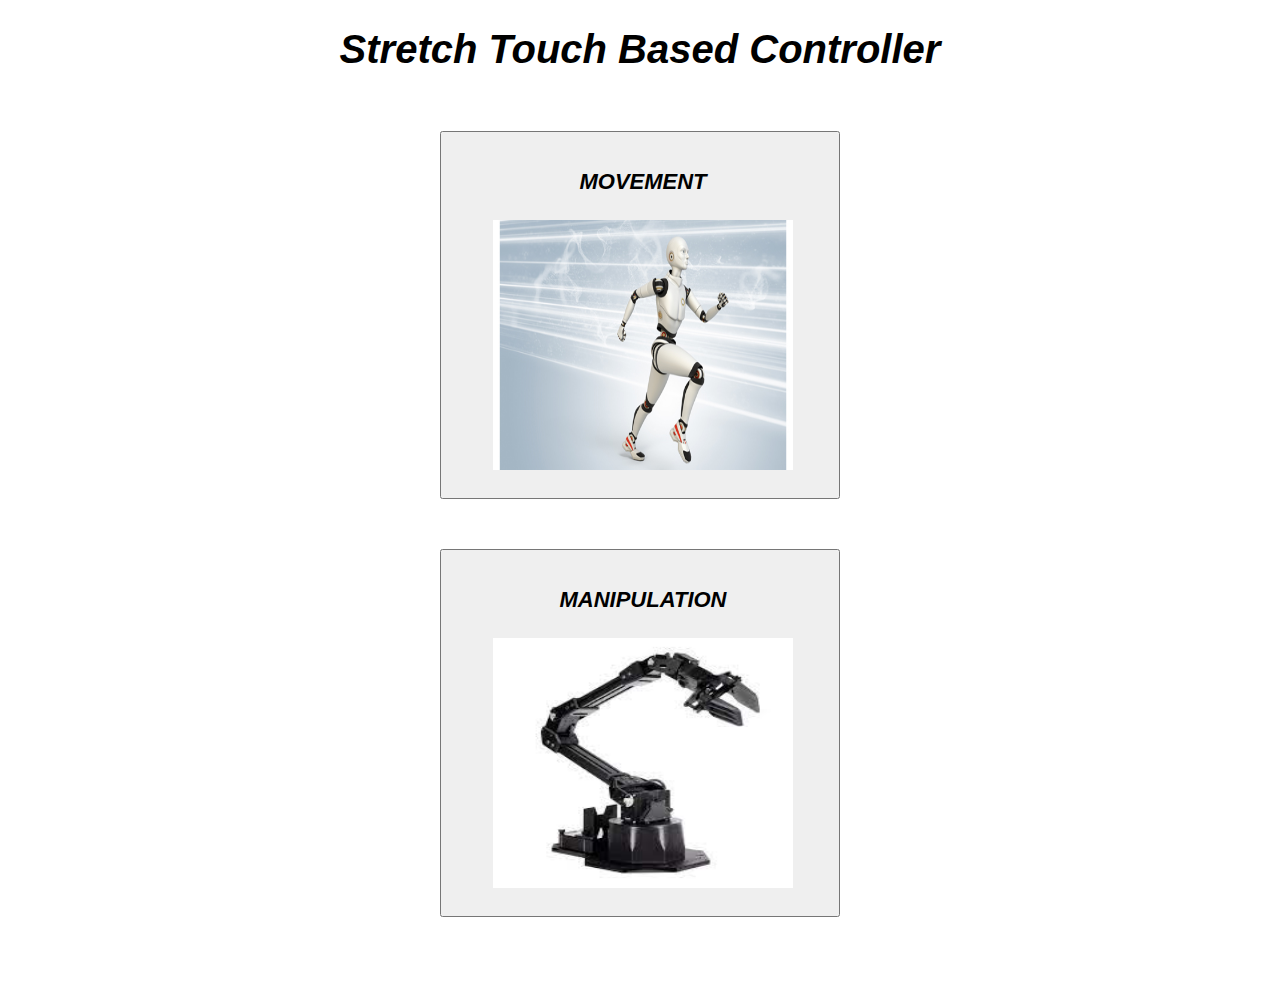
<file: index.html>
<!DOCTYPE html>
<html lang="en">
  <head>
    <meta charset="UTF-8" />
    <link href="style.css" rel="stylesheet" />
    <meta http-equiv="X-UA-Compatible" content="IE=edge" />
    <meta name="viewport" content="width=device-width, initial-scale=1.0" />
    <title>Stretch Touch Based Controller</title>
  </head>
  <h1><strong>Stretch Touch Based Controller</strong></h1>

  <body>
    <div class="btn-group-vertical">
      <button type="submit" name="move" value="movement">
        <p>Movement</p>
        <a href="movement.html">
          <img
            src="movement.jpeg"
            height="250px"
            width="300px"
            alt="'movement image"
          />
        </a>
      </button>
      <button type="submit" name="grab" value="manipulation">
        <p>Manipulation</p>
        <a href="manipulation.html">
          <img
            src="manipulation.jpeg"
            height="250px"
            width="300px"
            alt="'manipulation image"
          />
        </a>
      </button>
    </div>
  </body>
</html>
</file>
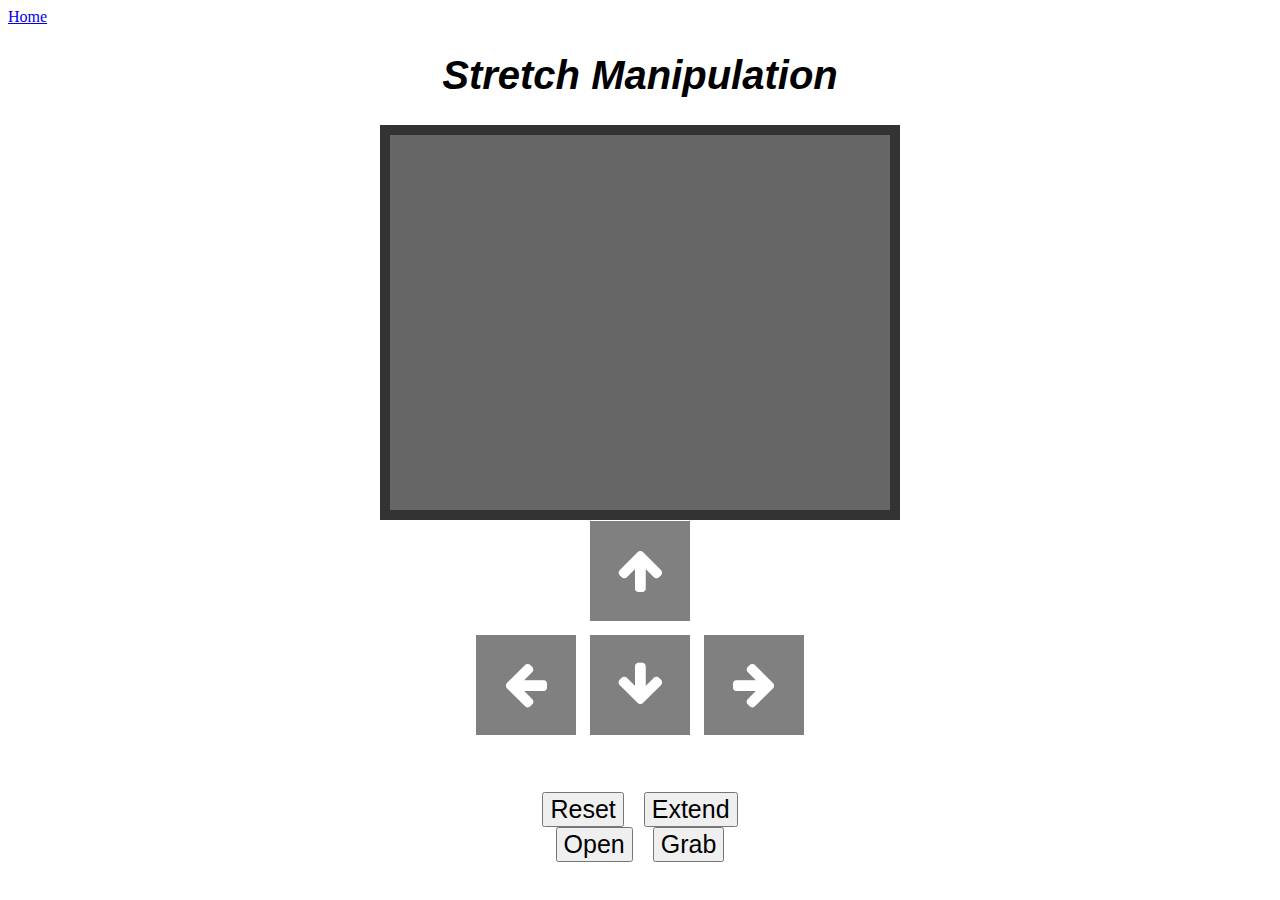
<file: manipulation.html>
<!DOCTYPE html>
<html lang="en">
  <head>
    <meta charset="UTF-8" />
    <link href="move.css" rel="stylesheet" />
    <meta http-equiv="X-UA-Compatible" content="IE=edge" />
    <meta name="viewport" content="width=device-width, initial-scale=1.0" />
    <title>Stretch Manipulation</title>
   <a href="index.html">Home</a></li> 
  </head>
  <body>
    <h1><strong>Stretch Manipulation</strong></h1>
    
    <div id="container">
	    <video autoplay="true" id="videoElement" alt="Wrist Camera Feed">
	
	    </video>
    </div>
    <script>
      var video = document.querySelector("#videoElement");

      if (navigator.mediaDevices.getUserMedia) {
        navigator.mediaDevices.getUserMedia({ video: true })
         .then(function (stream) {
           video.srcObject = stream;
         })
         .catch(function (err0r) {
           console.log("Something went wrong!");
         });
        }
    </script>


    <div class="keys">
      <div class="up arr"><i class="fa fa-arrow-up"></i></div>
      <br />
      <div class="left arr"><i class="fa fa-arrow-left"></i></div>  
      <div class="down arr"><i class="fa fa-arrow-down"></i></div>
      <div class="right arr"><i class="fa fa-arrow-right"></i></div>
    </div>
    <br />
    <br />
    <br />
    <br />
    <div class="names">
      <div class="uptext"></div>
      <div class="downtext"></div>
      <div class="lefttext"></div>
      <div class="righttext"></div>
      <div class="b"></div>  
      <div class="a"></div>
    </div>
    
    <link href="//netdna.bootstrapcdn.com/font-awesome/4.0.3/css/font-awesome.css" rel="stylesheet">

  </body>
</html>

<div class="flex-parent jc-center">
  <button type="submit" class="magenta margin-right">Reset</button>
  <button type="submit" class="green">Extend</button>
</div>
<div class="flex-parent jc-center">
  <button type="submit" class="magenta margin-right">Open</button>
  <button type="submit" class="green">Grab</button>
</div>
</file>
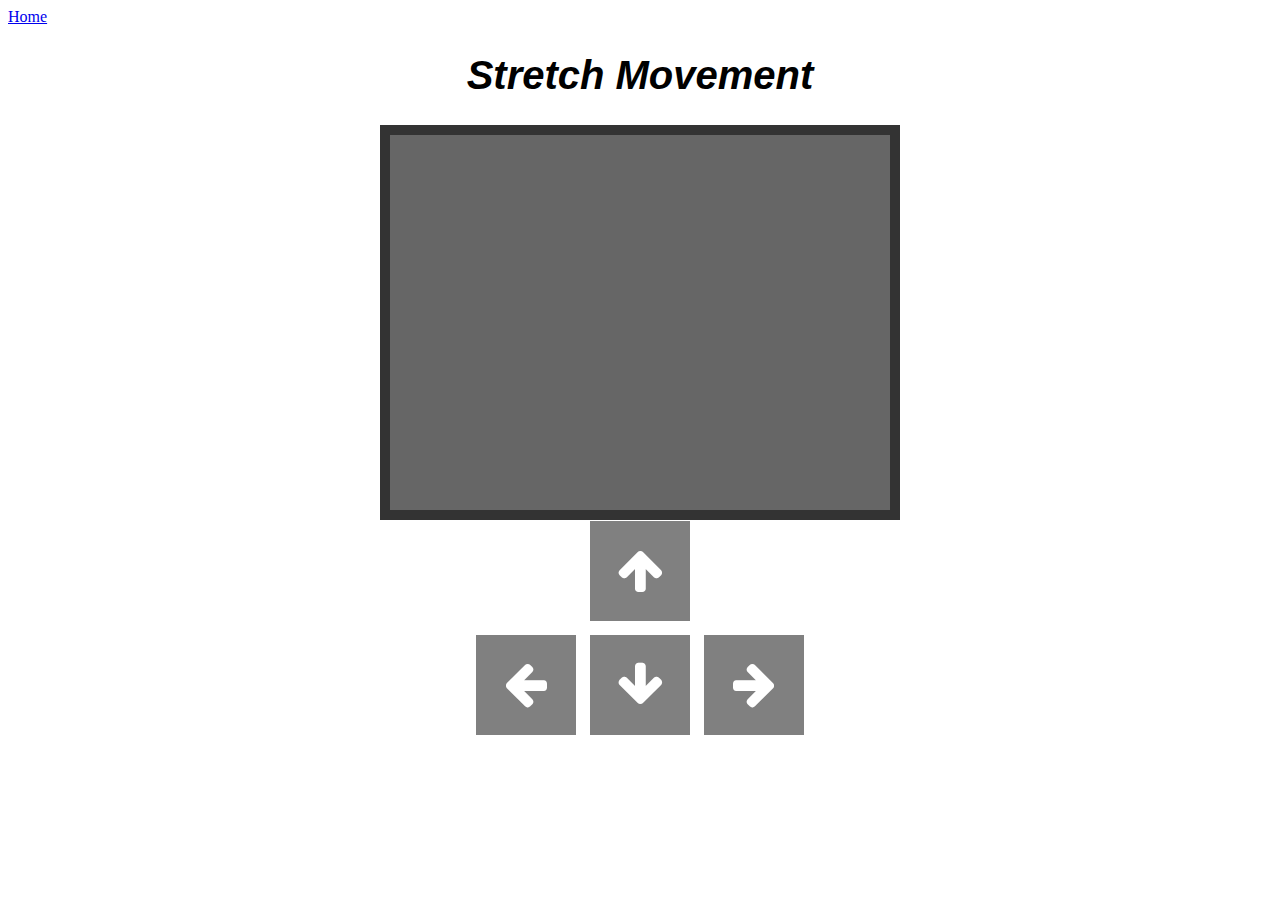
<file: move.html>
<!DOCTYPE html>
<html lang="en">
  <head>
    <meta charset="UTF-8" />
    <link href="move.css" rel="stylesheet" />
    <meta http-equiv="X-UA-Compatible" content="IE=edge" />
    <meta name="viewport" content="width=device-width, initial-scale=1.0" />
    <title>Stretch Movement</title>
   <a href="index.html">Home</a></li> 
  </head>
  <body>
    <h1><strong>Stretch Movement</strong></h1>
    
    <div id="container">
	    <video autoplay="true" id="videoElement" alt="Base Camera Feed">
        
	    </video>
    </div>
    <script>
      var video = document.querySelector("#videoElement");

      if (navigator.mediaDevices.getUserMedia) {
        navigator.mediaDevices.getUserMedia({ video: true })
         .then(function (stream) {
           video.srcObject = stream;
         })
         .catch(function (err0r) {
           console.log("Something went wrong!");
         });
        }
    </script>
    
 

    <div class="keys">
      <div class="up arr"><i class="fa fa-arrow-up"></i></div>
      <br />
      <div class="left arr"><i class="fa fa-arrow-left"></i></div>  
      <div class="down arr"><i class="fa fa-arrow-down"></i></div>
      <div class="right arr"><i class="fa fa-arrow-right"></i></div>
    </div>
    <br />
    <br />
    <br />
    <br />
    <div class="names">
      <div class="uptext"></div>
      <div class="downtext"></div>
      <div class="lefttext"></div>
      <div class="righttext"></div>
      <div class="b"></div>  
      <div class="a"></div>
    </div>
    
    <link href="//netdna.bootstrapcdn.com/font-awesome/4.0.3/css/font-awesome.css" rel="stylesheet">

  </body>
</html>
</file>
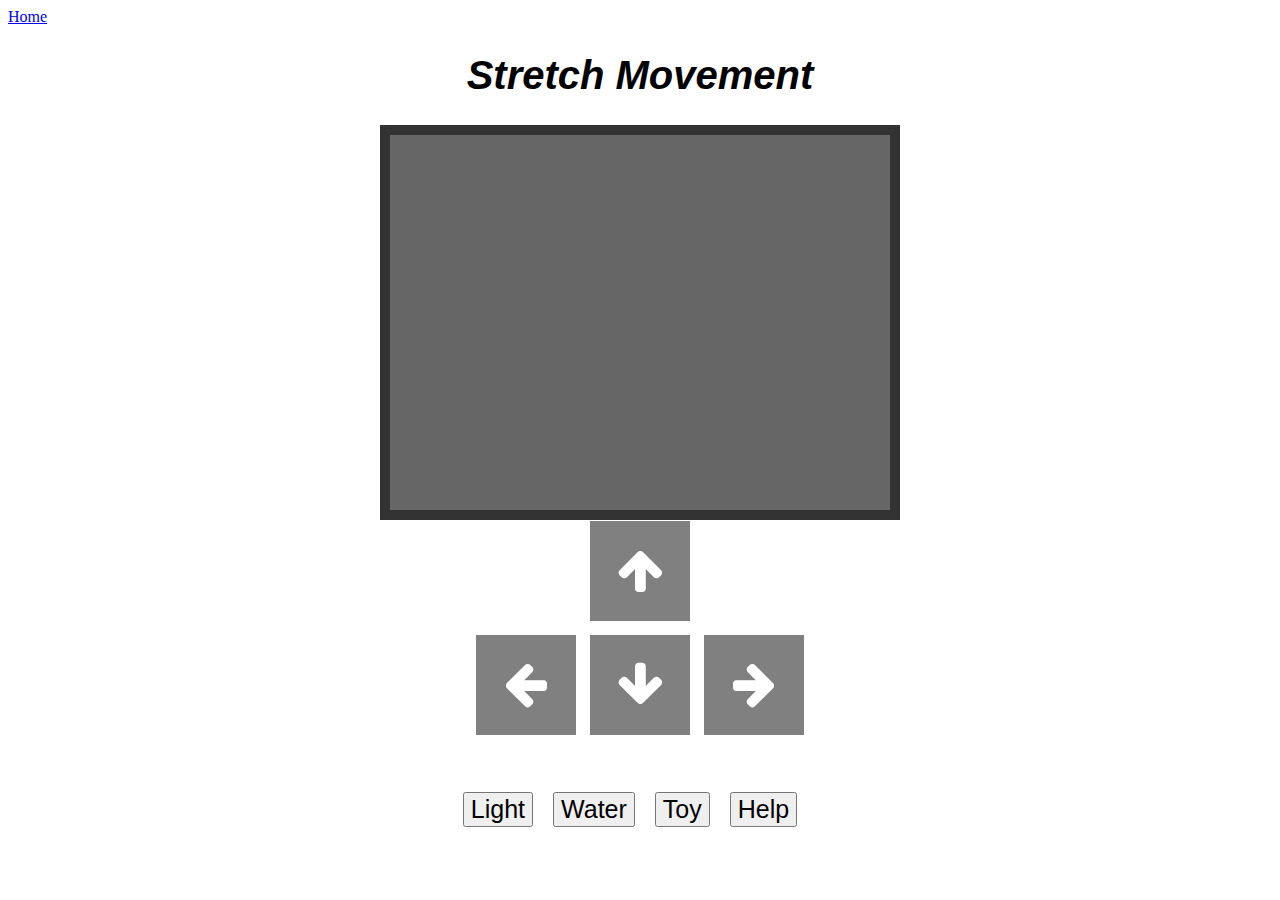
<file: movement.html>
<!DOCTYPE html>
<html lang="en">
  <head>
    <meta charset="UTF-8" />
    <link href="move.css" rel="stylesheet" />
    <meta http-equiv="X-UA-Compatible" content="IE=edge" />
    <meta name="viewport" content="width=device-width, initial-scale=1.0" />
    <title>Stretch Movement</title>
   <a href="index.html">Home</a></li> 
  </head>
  <body>
    <h1><strong>Stretch Movement</strong></h1>
    
    <div id="container">
	    <video autoplay="true" id="videoElement" alt="Base Camera Feed">
	
	    </video>
    </div>
    <script>
      var video = document.querySelector("#videoElement");

      if (navigator.mediaDevices.getUserMedia) {
        navigator.mediaDevices.getUserMedia({ video: true })
         .then(function (stream) {
           video.srcObject = stream;
         })
         .catch(function (err0r) {
           console.log("Something went wrong!");
         });
        }
    </script>
 

    <div class="keys">
      <div class="up arr"><i class="fa fa-arrow-up"></i></div>
      <br />
      <div class="left arr"><i class="fa fa-arrow-left"></i></div>  
      <div class="down arr"><i class="fa fa-arrow-down"></i></div>
      <div class="right arr"><i class="fa fa-arrow-right"></i></div>
    </div>
    <br />
    <br />
    <br />
    <br />
    <div class="names">
      <div class="uptext"></div>
      <div class="downtext"></div>
      <div class="lefttext"></div>
      <div class="righttext"></div>
      <div class="b"></div>  
      <div class="a"></div>
    </div>
    
    <link href="//netdna.bootstrapcdn.com/font-awesome/4.0.3/css/font-awesome.css" rel="stylesheet">


    <div class="flex-parent jc-center">
      <button type="submit" class="magenta margin-right">Light</button>
      <button type="submit" class="green margin-right">Water</button>
      <button type="submit" class="magenta margin-right">Toy</button>
      <button type="submit" class="green margin-right">Help</button>
    </div>



  </body>
</html>
</file>
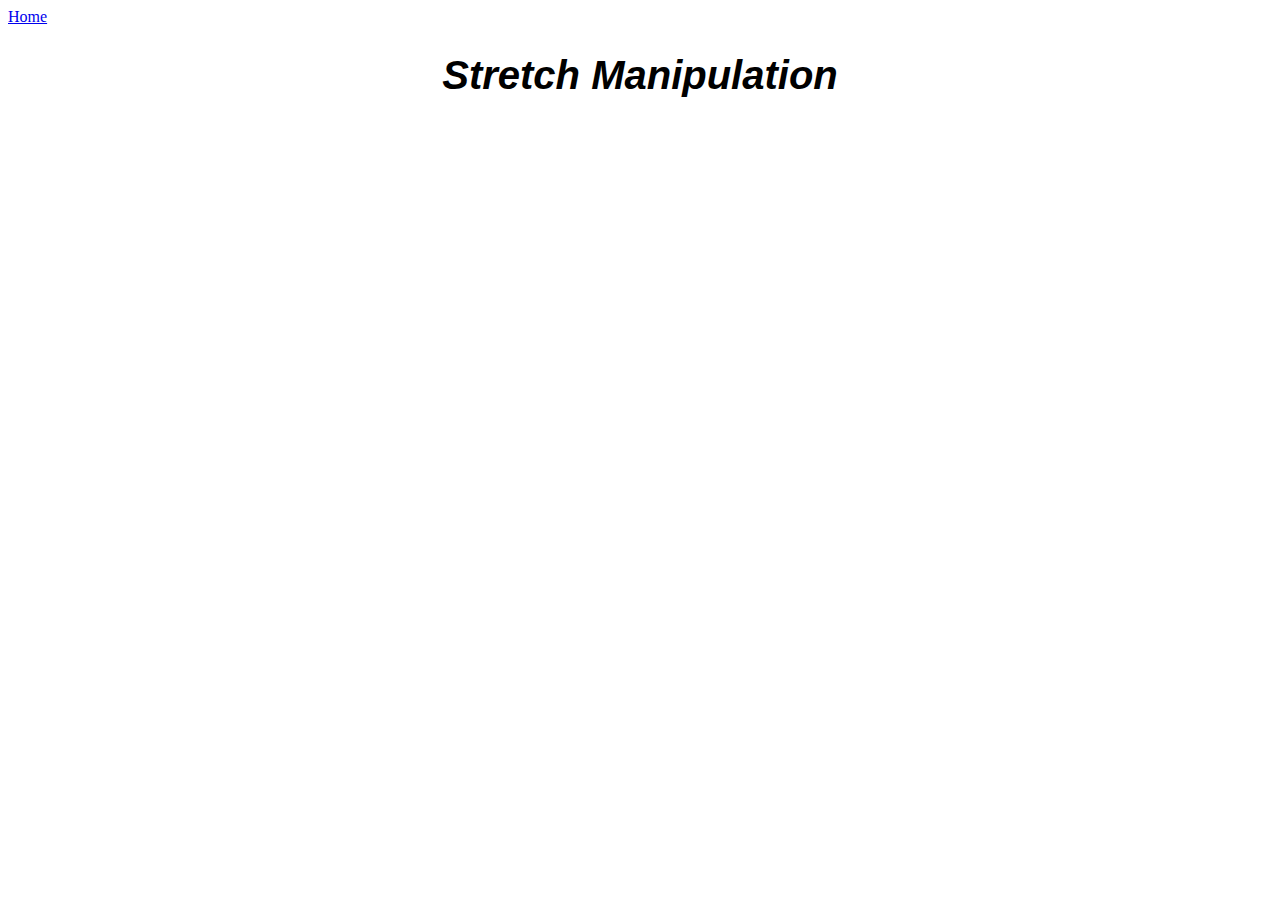
<file: test.html>
<!DOCTYPE html>
<html lang="en">
  <head>
    <meta charset="UTF-8" />
    <link href="move.css" rel="stylesheet" />
    <meta http-equiv="X-UA-Compatible" content="IE=edge" />
    <meta name="viewport" content="width=device-width, initial-scale=1.0" />
    <title>Stretch Manipulation</title>
   <a href="index.html">Home</a></li> 
  </head>
  <body>
    <h1><strong>Stretch Manipulation</strong></h1>
     
      <script>
        var video = document.querySelector("#base");
        navigator.mediaDevices.enumerateDevices()
      
        if (!navigator.mediaDevices?.enumerateDevices) {
          console.log("enumerateDevices() not supported.");
        } else {
          // List cameras and microphones.
          navigator.mediaDevices
            .enumerateDevices()
            .then((devices) => {
              devices.forEach((device) => {
                console.log(`${device.kind}: ${device.label} id = ${device.deviceId}`);
              });
            })
            .catch((err) => {
              console.error(`${err.name}: ${err.message}`);
            });
        }
      </script>
      </body>
      </html>
</file>
<file: style.css>
nav {
  background-color: #f7f7f7;
  border: 5px solid #1098ad;
  text-align: center;
  font-size: 28px;
  font-family: sans-serif;
  line-height: 1.5;
}
p {
  text-align: center;
}
h1 {
  font-size: 40px;
  font-family: sans-serif;
  font-style: italic;
  text-align: center;
}

ul {
  text-align: center;
}
P.blocktext {
  margin-left: auto;
  margin-right: auto;
  width: 8em;
}
p {
  font-size: 22px;
  font-family: sans-serif;
  text-transform: uppercase;
  font-style: italic;
  line-height: 1.5;
  text-align: center;
}

a:link {
  color: pink;
  text-decoration: none;
}

a:visited {
  color: darkblue;
}

a:hover {
  color: mediumseagreen;
  font-weight: bold;
}

.btn-group-vertical {
  display: flex;
  align-items: center;
  justify-content: center;
  flex-direction: column;
  height: 100vh;
}

/* .btn-group button {   */

.btn-group-vertical button {
  padding: 10px 24px 24px 30px;
  /* Some padding top right bottom left */
  cursor: pointer;
  /* Pointer/hand icon */
  width: 50%;
  max-width: 400px; /* set a maximum width if you fancy */
  /* Set a width if needed */
  display: block;
  /* Make the buttons appear below each other */
  font-weight: bold;
  font-size: 14px;
  text-transform: uppercase;
  margin-bottom: 50px;
}

.btn-group button:not(:last-child) {
  border-bottom: none;
  /* Prevent double borders */
}

/* Add a background color on hover */

/* .btn-group button:hover { */

.btn-group-vertical button:hover {
  background-color: #ffffff;
  color: #0b6d11;
}
</file>
<file: move.css>
h1 {
  font-size: 40px;
  font-family: sans-serif;
  font-style: italic;
  text-align: center;
}

@import url(https://fonts.googleapis.com/css?family=Lato:300);

html {
  height: 100%;
}

IMG.displayed {
  display: block;
  margin-left: auto;
  margin-right: auto;
}
button {
  font-size: 25px;
  font-family: sans-serif;
  text-align: center;
}
.flex-parent {
  display: flex;
}

.jc-center {
  justify-content: center;
}

button.margin-right {
  margin-right: 20px;
}

.keys {
  font-family: "Lato", sans-serif;
  text-align: center;
  width: 500px;
  height: 200px;
  margin: auto;
}

.arr {
  cursor: pointer;
  width: 100px;
  height: 100px;
  text-align: center;
  line-height: 100px;
  background: grey;
  color: white;
  font-size: 50px;
  border-right: 10px solid darken(grey, 20);
  border-bottom: 10px solid darken(grey, 20);
  border-left: 10px solid darken(grey, 15);
  border-top: 10px solid darken(grey, 10);
  display: inline-block;
  margin: 5px;
  transition: all 0.05s linear;
  &:active {
    border-bottom: 8px solid darken(grey, 20);
    text-shadow: 0 0 10px white, 0 0 10px white, 0 0 20px white;
    transform: translate(0, 2px);
  }
  user-select: none;
}

.up {
  position: relative;
  top: -4px;
}

.pressed {
  border-bottom: 8px solid darken(grey, 20);
  text-shadow: 0 0 10px white;
  transform: translate(0, 2px);
}

.names {
  font-size: 18px;
  font-family: "Lato", sans-serif;
  text-align: center;
  color: white;
  text-shadow: 0 0 10px white, 0 0 10px white, 0 0 10px white, 0 0 10px white;
}

.b {
  color: blue;
  text-shadow: 0 0 10px blue, 0 0 10px blue, 0 0 10px blue, 0 0 10px blue;
  font-size: 100px;
  font-family: serif;
}

.a {
  color: yellow;
  text-shadow: 0 0 10px yellow, 0 0 10px yellow, 0 0 10px yellow,
    0 0 10px yellow;
  font-size: 100px;
  font-family: serif;
}

#container {
  margin: 0px auto;
  width: 500px;
  height: 375px;
  border: 10px #333 solid;
}
#videoElement {
  width: 500px;
  height: 375px;
  background-color: #666;
}
</file>
